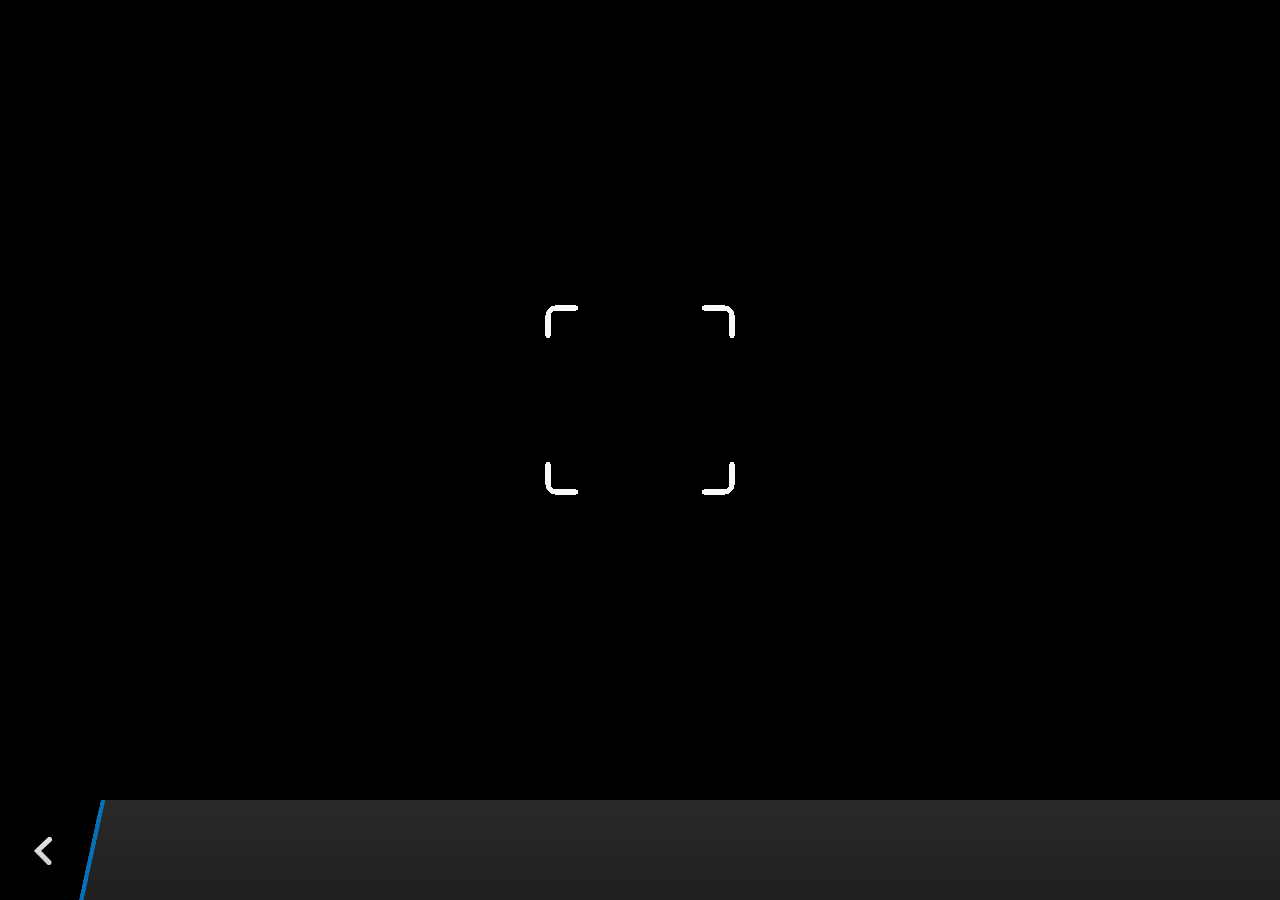
<file: CordovaMapsSample1/plugins/org.apache.cordova.camera/www/blackberry10/assets/camera.html>
<!--
 Licensed under the Apache License, Version 2.0 (the "License");
 you may not use this file except in compliance with the License.
 You may obtain a copy of the License at

 http://www.apache.org/licenses/LICENSE-2.0

 Unless required by applicable law or agreed to in writing, software
 distributed under the License is distributed on an "AS IS" BASIS,
 WITHOUT WARRANTIES OR CONDITIONS OF ANY KIND, either express or implied.
 See the License for the specific language governing permissions and
 limitations under the License.
 -->
<!DOCTYPE HTML>
<html lang="en">
    <head>
        <meta charset="utf-8">
        <script src="camera.js" type="text/javascript"></script>
        <script>
            var meta = document.createElement("meta");
            meta.setAttribute('name','viewport');
            meta.setAttribute('content','initial-scale='+ (1/window.devicePixelRatio) + ',user-scalable=no');
            document.getElementsByTagName('head')[0].appendChild(meta);
        </script>
    </head>
    <style type="text/css">
        body {
            background-color: black;
        }
        .action-bar {
            position: fixed;
            left: 0px;
            bottom: 0px;
            height: 100px;
            width: 100%;
            background-image: linear-gradient(rgb(41, 41, 41), rgb(32, 32, 32));
        }
        .action-bar-back {
            width: 78px;
            height: 100px;
            background-color: black;
        }
        .action-bar-divider {
            position: fixed;
            bottom: 0px;
            left: 78px;
            width: 28px;
            height: 100px;
            background-image: url([data-uri]);
        }
        .action-bar-back-button {
            position: fixed;
            bottom: 35px;
            left: 34px;
            width: 18px;
            height: 28px;
            background-image: url([data-uri]);
        }
        .camera-cross-hairs {
            position: fixed;
            top: 50%;
            left: 50%;
            -webkit-transform: translate(-50%, -147px);
            width: 194px;
            height: 195px;
            background-image: url([data-uri]); 
        }
    </style>
    <body>
        <div id="camera">
            <video id="v"></video>
            <div class="camera-cross-hairs"></div>
        </div>
        <canvas id="c" style="display: none;"></canvas>
        <div class="action-bar">
            <div id="back" class="action-bar-back">
                <div class="action-bar-back-button"></div>
            </div>
            <div class="action-bar-divider"></div>
        </div>
    </body>
</html>
</file>
